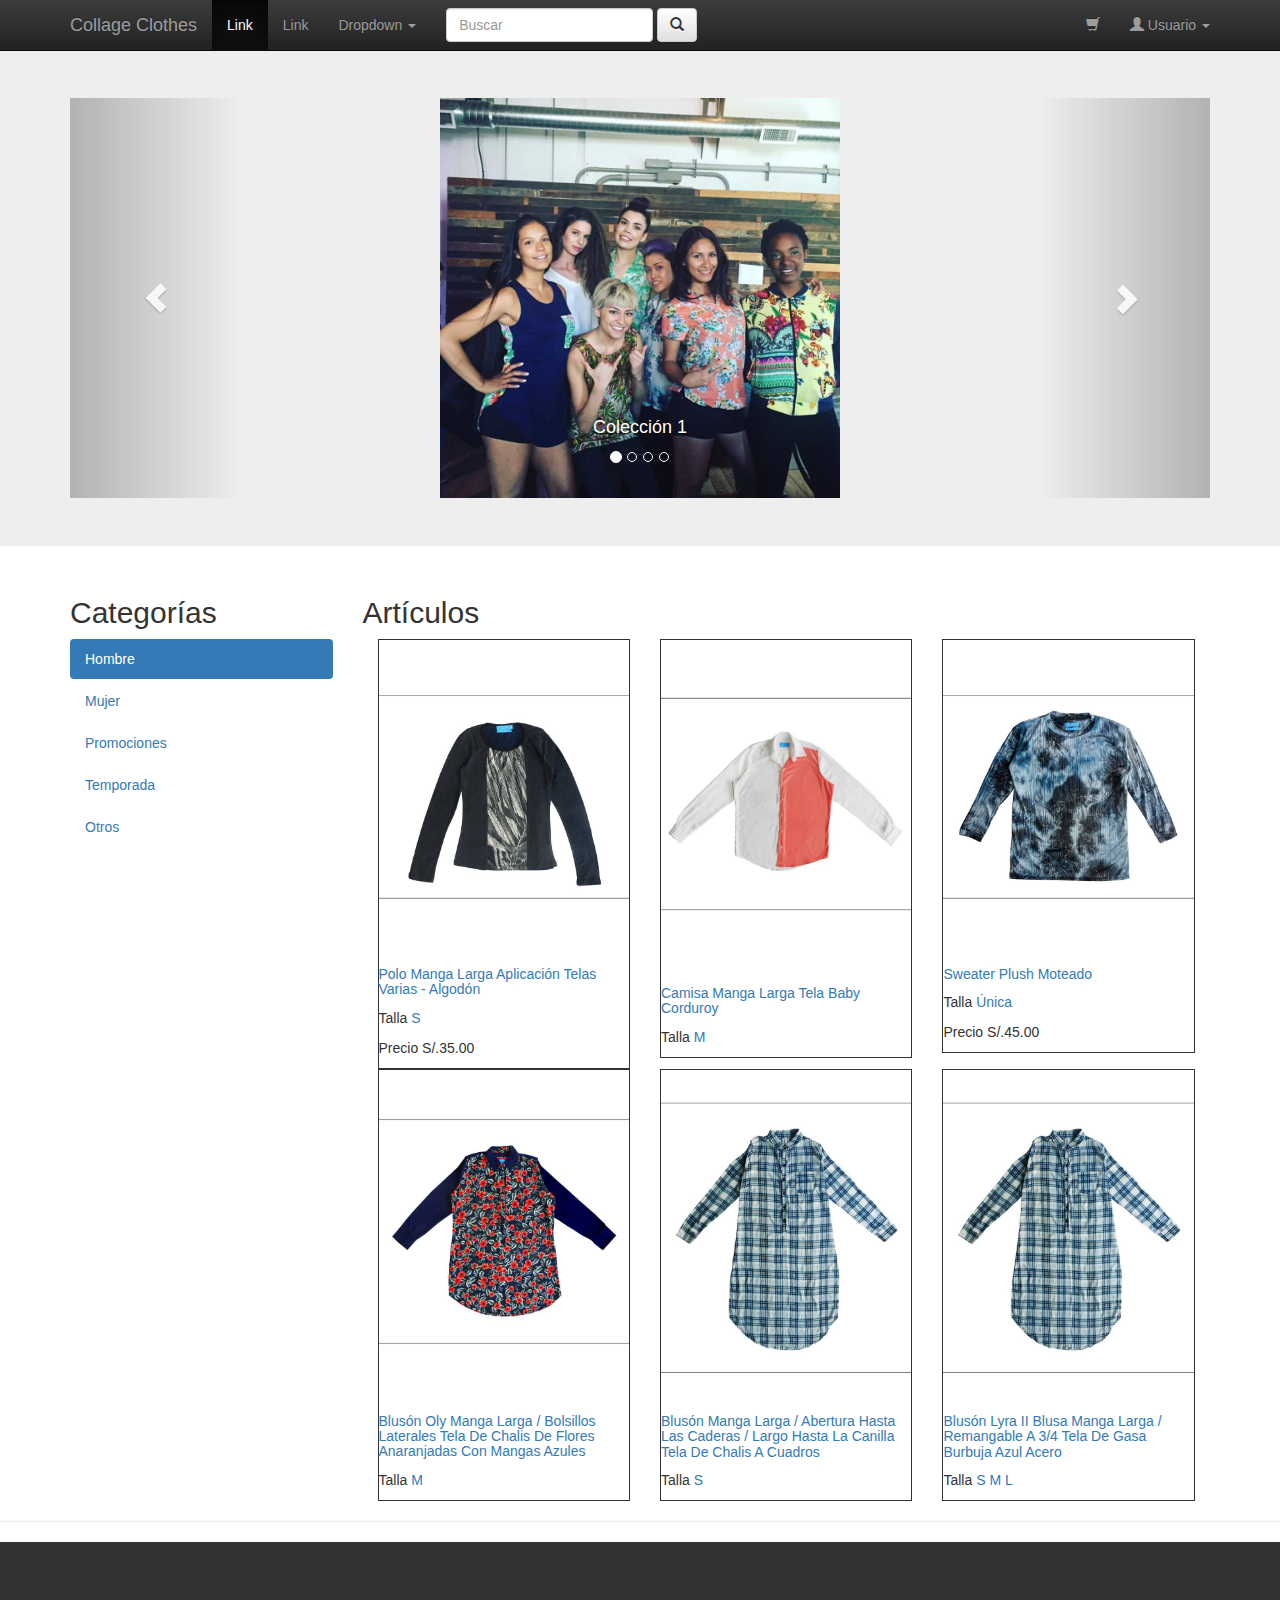
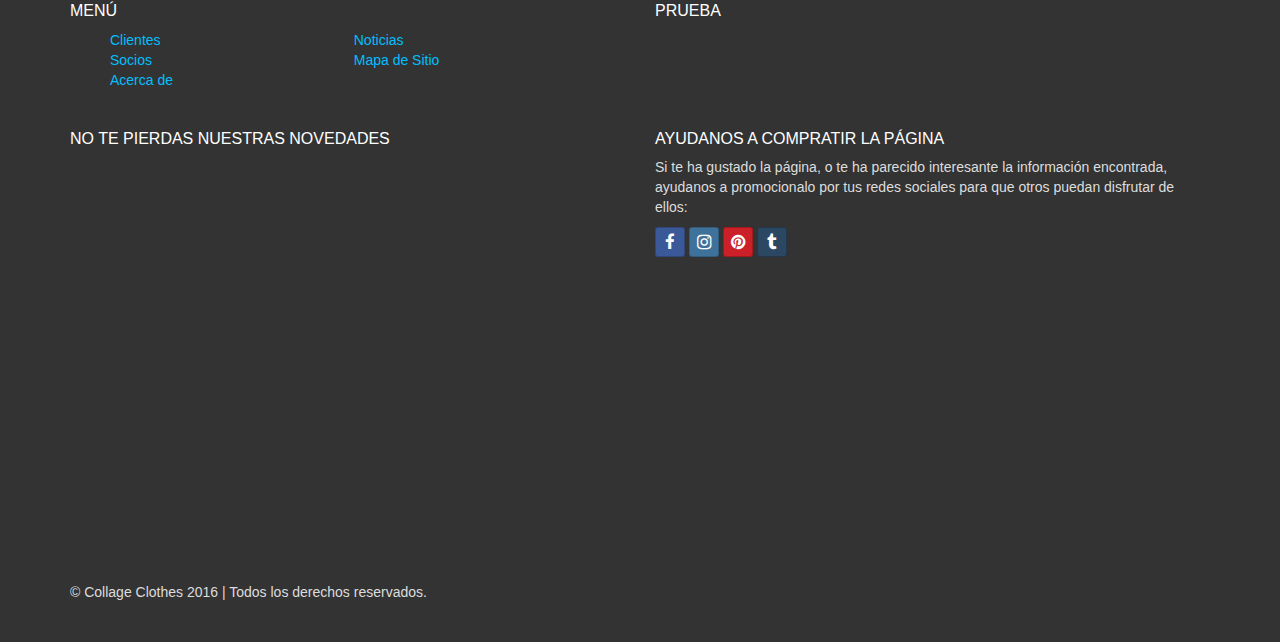
<file: index.html>
<!doctype html>
<!--[if lt IE 7]>      <html class="no-js lt-ie9 lt-ie8 lt-ie7" lang=""> <![endif]-->
<!--[if IE 7]>         <html class="no-js lt-ie9 lt-ie8" lang=""> <![endif]-->
<!--[if IE 8]>         <html class="no-js lt-ie9" lang=""> <![endif]-->
<!--[if gt IE 8]><!--> <html class="no-js" lang=""> <!--<![endif]-->
    <head>
        <meta charset="utf-8">
        <meta http-equiv="X-UA-Compatible" content="IE=edge,chrome=1">
        <title></title>
        <meta name="description" content="">
        <meta name="viewport" content="width=device-width, initial-scale=1">
        <link rel="apple-touch-icon" href="apple-touch-icon.png">

        <link rel="stylesheet" href="css/bootstrap.min.css">
        <link rel="stylesheet" href="css/bootstrap-theme.min.css">
        <link rel="stylesheet" href="css/bootstrap-social.css">
        <link rel="stylesheet" href="css/font-awesome.css">
        <link rel="stylesheet" href="css/main.css">

        <script src="js/vendor/modernizr-2.8.3-respond-1.4.2.min.js"></script>
    </head>
    <body>
        <!--[if lt IE 8]>
            <p class="browserupgrade">You are using an <strong>outdated</strong> browser. Please <a href="http://browsehappy.com/">upgrade your browser</a> to improve your experience.</p>
        <![endif]-->

    <section id="navbar">
      <nav class="navbar navbar-inverse navbar-fixed-top" role="navigation">
        <div class="container">
          <div class="navbar-header">
            <button type="button" class="navbar-toggle collapsed" data-toggle="collapse" data-target="#navbar" aria-expanded="false" aria-controls="navbar">
              <span class="sr-only">Toggle navigation</span>
              <span class="icon-bar"></span>
              <span class="icon-bar"></span>
              <span class="icon-bar"></span>
            </button>
            <a class="navbar-brand" href="#">Collage Clothes</a>
          </div>

          <!--/.navbar-collapse -->
          <!-- <div id="navbar" class="navbar-collapse collapse">
            <form class="navbar-form navbar-right" role="form">
              <div class="form-group">
                <input type="text" placeholder="Email" class="form-control">
              </div>
              <div class="form-group">
                <input type="password" placeholder="Password" class="form-control">
              </div>
              <button type="submit" class="btn btn-success">Sign in</button>
            </form>
          </div> -->

          <div class="collapse navbar-collapse" id="navbar">
            <ul class="nav navbar-nav">
              <li class="active"><a href="#">Link <span class="sr-only">(current)</span></a></li>
              <li><a href="#">Link</a></li>
              <li class="dropdown">
                <a href="#" class="dropdown-toggle" data-toggle="dropdown" role="button" aria-haspopup="true" aria-expanded="false">Dropdown <span class="caret"></span></a>
                <ul class="dropdown-menu">
                  <li><a href="#">Action</a></li>
                  <li><a href="#">Another action</a></li>
                  <li><a href="#">Something else here</a></li>
                  <li role="separator" class="divider"></li>
                  <li><a href="#">Separated link</a></li>
                  <li role="separator" class="divider"></li>
                  <li><a href="#">One more separated link</a></li>
                </ul>
              </li>
            </ul>

            <form class="navbar-form navbar-left" role="search">
              <div class="form-group">
                <input type="text" class="form-control" placeholder="Buscar">
              </div>
              <!-- <button type="submit" class="btn btn-default"><i class="glyphicon glyphicon-search""></i></button> -->
              <a href="Buscar/index.html" class="btn btn-default"><i class="glyphicon glyphicon-search" ></i></a>
            </form>
            <ul class="nav navbar-nav navbar-right">
              <li><a href="#"><i class="glyphicon glyphicon-shopping-cart"></i></a></li>
              <li class="dropdown">
                <a href="#" class="dropdown-toggle" data-toggle="dropdown" role="button" aria-haspopup="true" aria-expanded="false"><i class="glyphicon glyphicon-user"></i> Usuario <span class="caret"></span></a>
                <ul class="dropdown-menu">
                  <li><a href="#"><i class="glyphicon glyphicon-phone"></i> Perfil</a></li>
                  <li><a href="#"><i class="glyphicon glyphicon-gift"></i> Lista de Deseos</a></li>  
                  <li role="separator" class="divider"></li>
                  <li><a href="#"><i class="glyphicon glyphicon-minus-sign"></i> Salir</a></li>
                </ul>
              </li>
            </ul>
          </div>

        </div>
      </nav>  
    </section>

    <section id="carousel">
      <div class="jumbotron">
        <div class="container">
          <div id="carousel-collage" class="carousel slide" data-ride="carousel">
            <!-- Indicators -->
            <ol class="carousel-indicators">
              <li data-target="#carousel-collage" data-slide-to="0" class="active"></li>
              <li data-target="#carousel-collage" data-slide-to="1"></li>
              <li data-target="#carousel-collage" data-slide-to="2"></li>
              <li data-target="#carousel-collage" data-slide-to="3"></li>
            </ol>

            <!-- Wrapper for slides -->
            <div class="carousel-inner" role="listbox">
              <div class="item active">
                <div class="app-carousel-img">
                  <img src="img/img4.jpg" alt="Colección 1">
                </div>
                <div class="carousel-caption">
                  <h4>Colección 1</h4>
                </div>
              </div>
              <div class="item">
                <div class="app-carousel-img">
                  <img src="img/img2.jpg" alt="Colección 2">
                </div>
                <div class="carousel-caption">
                  <h4>Colección 2</h4>
                </div>
              </div>
              <div class="item">
                <div class="app-carousel-img">
                  <img src="img/img3.jpg" alt="Colección 3">
                </div>
                <div class="carousel-caption">
                  <h4>Colección 3</h4>
                </div>
              </div>
              <div class="item">
                <div class="app-carousel-img">
                  <img src="img/img5.jpg" alt="Colección 3">
                </div>
                <div class="carousel-caption">
                  <h4>Colección 4</h4>
                </div>
              </div>
            </div>

            <!-- Controls -->
            <a class="left carousel-control" href="#carousel-collage" role="button" data-slide="prev">
              <span class="glyphicon glyphicon-chevron-left" aria-hidden="true"></span>
              <span class="sr-only">Anterior</span>
            </a>
            <a class="right carousel-control" href="#carousel-collage" role="button" data-slide="next">
              <span class="glyphicon glyphicon-chevron-right" aria-hidden="true"></span>
              <span class="sr-only">Siguiente</span>
            </a>
          </div>
        </div>
      </div>
    </section>

    <!-- Main jumbotron for a primary marketing message or call to action -->
    <!-- <div class="jumbotron">
      <div class="container">
        <h1>Hello, world!</h1>
        <p>This is a template for a simple marketing or informational website. It includes a large callout called a jumbotron and three supporting pieces of content. Use it as a starting point to create something more unique.</p>
        <p><a class="btn btn-primary btn-lg" href="#" role="button">Learn more &raquo;</a></p>
      </div>
    </div> -->

    <section id="articulos">
      <div class="container">
        <!-- Example row of columns -->
        <div class="row">
          <div class="col-md-3">    
            <h2>Categorías</h2>
            <!-- <p>Donec id elit non mi porta.</p>
            <p><a class="btn btn-default" href="#" role="button">View details &raquo;</a></p> -->

            <ul class="nav nav-pills nav-stacked">
              <li role="presentation" class="active"><a href="#">Hombre</a></li>
              <li role="presentation"><a href="">Mujer</a></li>
              <li role="presentation"><a href="">Promociones</a></li>
              <li role="presentation"><a href="">Temporada</a></li>
              <li role="presentation"><a href="">Otros</a></li>
            </ul>
          </div>

          <div class="col-md-9">
            <h2>Artículos</h2>
            <div class="container-fluid">
              <div class="row">
                <div class="col-md-4">

                  <div class="i-item">
                    <div class="i-head">
                      <a href="Articulo/ver.html">
                        <img class="i-img" src="img/art1.jpg" alt="Artículo 1">   
                      </a>
                    </div>

                    <div class="i-body">
                      <h5 class="i-descripcion"><a href="">Polo Manga Larga Aplicación Telas Varias - Algodón</a></h5>
                      <p class="i-talla">Talla <a href="">S</a></p>
                      <p class="i-precio">Precio <span>S/.35.00</span></p>
                      <!-- <a class="btn btn-info app-ver" href="Articulo/Ver.html"><i class="glyphicon glyphicon-eye-open"></i> Ver</a>
                      <a class="btn btn-danger app-comprar" href="Usuario/Comprar.html"><i class="glyphicon glyphicon-shopping-cart"></i> Comprar</a> -->
                    </div>
                  </div>
                  
                </div>

                <div class="col-md-4">
                  <!-- <div>
                    <a href="">
                      <img class="app-art" src="img/art2.jpg" alt="Artículo 2">   
                      <h5>Camisa manga larga </h5>
                      <p>Tela baby corduroy & nanzú <br>Color blanco & melón</p>
                      <p>Talla <a href="">M</a></p>
                    </a>
                  </div> -->

                  <div class="i-item">
                    <div class="i-head">
                      <a href="Articulo/ver.html">
                        <img class="i-img" src="img/art2.jpg" alt="Artículo 2">   
                      </a>
                    </div>

                    <div class="i-body">
                      <h5 class="i-descripcion"><a href="">Camisa Manga Larga Tela Baby Corduroy</a></h5>
                      <p class="i-talla">Talla <a href="">M</a></p>
                      <!-- <p class="i-precio">Precio <span>S/.35.00</span></p> -->
                    </div>
                  </div>
                  
                </div>

                <div class="col-md-4">
                  <!-- <img class="app-art" src="img/art3.jpg" alt="Artículo 3">   
                  <h5>Sweater</h5>
                  <p>Plush moteado</p>
                  <p>Talla <a href="">única</a></p>
                  <p>Precio <span>S/.45.00</span></p>
                  <a href="Articulo/ver.html" class="btn btn-info"><i class="glyphicon glyphicon-eye-open"></i> Ver</a>
                  <a href="" class="btn btn-danger"><i class="glyphicon glyphicon-shopping-cart"></i> Comprar</a> -->

                  <div class="i-item">
                    <div class="i-head">
                      <a href="Articulo/ver.html">
                        <img class="i-img" src="img/art3.jpg" alt="Artículo 3">   
                      </a>
                    </div>

                    <div class="i-body">
                      <h5 class="i-descripcion"><a href="">Sweater Plush Moteado</a></h5>
                      <p class="i-talla">Talla <a href="">Única</a></p>
                      <p class="i-precio">Precio <span>S/.45.00</span></p>
                    </div>
                  </div>
                </div>
              </div>

              <div class="row">
                <div class="col-md-4">
                  <!-- <img class="app-art" src="img/art4.jpg" alt="Artículo 1">   
                  <h5>BLUSÓN OLY </h5>
                  <p>Blusón manga larga / bolsillos laterales <br> Tela: chalis de flores anaranjadas con mangas azules</p>
                  <p>Talla <a href="">M</a></p> -->
                  <!-- <p>Precio <span>S/.35.00</span></p> -->
                  <!-- <a href="Articulo/ver.html" class="btn btn-info"><i class="glyphicon glyphicon-eye-open"></i> Ver</a>
                  <a href="" class="btn btn-danger"><i class="glyphicon glyphicon-shopping-cart"></i> Comprar</a> -->

                  <div class="i-item">
                    <div class="i-head">
                      <a href="Articulo/ver.html">
                        <img class="i-img" src="img/art4.jpg" alt="Artículo 4">   
                      </a>
                    </div>

                    <div class="i-body">
                      <h5 class="i-descripcion"><a href="">Blusón Oly Manga Larga / Bolsillos Laterales Tela De Chalis De Flores Anaranjadas Con Mangas Azules</a></h5>
                      <p class="i-talla">Talla <a href="">M</a></p>
                      <!-- <p class="i-precio">Precio <span>S/.45.00</span></p> -->
                    </div>
                  </div>
                </div>

                <div class="col-md-4">
                  <!-- <img class="app-art" src="img/art5.jpg" alt="Artículo 2">   
                  <h5>BLUSÓN KALI</h5>
                  <p>Blusón manga larga / abertura hasta las caderas / largo hasta la canilla <br>Tela: chalis a cuadros</p>
                  <p>Talla <a href="">S</a> <a href="">M</a></p> -->
                  <!-- <p>Precio <span>S/.35.00</span></p> -->
                  <!-- <a href="Articulo/ver.html" class="btn btn-info"><i class="glyphicon glyphicon-eye-open"></i> Ver</a>
                  <a href="" class="btn btn-danger"><i class="glyphicon glyphicon-shopping-cart"></i> Comprar</a> -->

                  <div class="i-item">
                    <div class="i-head">
                      <a href="Articulo/ver.html">
                        <img class="i-img" src="img/art5.jpg" alt="Artículo 5">   
                      </a>
                    </div>

                    <div class="i-body">
                      <h5 class="i-descripcion"><a href="">Blusón Manga Larga / Abertura Hasta Las Caderas / Largo Hasta La Canilla Tela De Chalis A Cuadros</a></h5>
                      <p class="i-talla">Talla <a href="">S</a></p>
                      <!-- <p class="i-precio">Precio <span>S/.45.00</span></p> -->
                    </div>
                  </div>
                </div>

                <div class="col-md-4">
                  <!-- <img class="app-art" src="img/art6.jpg" alt="Artículo 3">   
                  <h5>BLUSÓN LYRA II</h5>
                  <p>Blusa manga larga / remangable a 3/4 <br>Tela: gasa burbuja azul acero</p>
                  <p>Talla <a href="">S</a> <a href="">M</a> <a href="">L</a></p> -->
                  <!-- <p>Precio <span>S/.45.00</span></p> -->
                  <!-- <a href="Articulo/ver.html" class="btn btn-info"><i class="glyphicon glyphicon-eye-open"></i> Ver</a>
                  <a href="" class="btn btn-danger"><i class="glyphicon glyphicon-shopping-cart"></i> Comprar</a> -->

                  <div class="i-item">
                    <div class="i-head">
                      <a href="Articulo/ver.html">
                        <img class="i-img" src="img/art5.jpg" alt="Artículo 5">   
                      </a>
                    </div>

                    <div class="i-body">
                      <h5 class="i-descripcion"><a href="">Blusón Lyra II Blusa Manga Larga / Remangable A 3/4 Tela De Gasa Burbuja Azul Acero</a></h5>
                      <p class="i-talla">Talla <a href="">S</a> <a href="">M</a> <a href="">L</a></p>
                      <!-- <p class="i-precio">Precio <span>S/.45.00</span></p> -->
                    </div>
                  </div>
                </div>


              </div>
            </div>

          </div>
        </div>


        <!-- <footer>
          <p>&copy; Collage Clothes 2016 | Todos los derechos reservados.</p>
        </footer> -->
      </div>
    </section>

    <hr>
    <footer>        
        <div class="container">            
            <div class="row">
                <div class="col-sm-5">
                    <h3>MENÚ</h3>
                    <div class="row">
                        <div class="col-sm-6">
                            <ul class="link-footer">
                                <li><a href="#">Clientes</a></li>
                                <li><a href="#">Socios</a></li>
                                <li><a href="#">Acerca de</a></li>
                            </ul>
                        </div>
                        <div class="col-sm-6">
                            <ul class="link-footer">
                                <li><a href="#">Noticias</a></li>
                                <li><a href="#">Mapa de Sitio</a></li>
                            </ul>
                        </div>
                    </div>
                </div>               

                <div id="mc_embed_signup" class="col-sm-6 col-sm-offset-1">
                    <h3>Prueba</h3>
                    <!-- <form action="//dcp.us12.list-manage.com/subscribe/post?u=87fe84c0012f6e45d1d26eba8&amp;id=977d5a593d" method="post" id="mc-embedded-subscribe-form" name="mc-embedded-subscribe-form" class="validate" target="_blank" novalidate="novalidate">
                        <div id="mc_embed_signup_scroll">
                            <div class="row">
                                <div class="col-sm-8">
                                    <div class="mc-field-group">
                                        
                                        <input type="email" value="" name="EMAIL" class="required email form-control input-lg subscribe-form-input" id="mce-EMAIL" placeholder="tu correo electrónico" aria-required="true">
                                    </div>
                                    <div id="mce-responses" class="clear">
                                        <div class="response app-texto-respuesta" id="mce-error-response" style="display:none"></div>
                                        <div class="response app-texto-respuesta" id="mce-success-response" style="display:none"></div>
                                    </div>
                                    real people should not fill this in and expect good things - do not remove this or risk form bot signups
                                    <div style="position: absolute; left: -5000px;" aria-hidden="true"><input type="text" name="b_87fe84c0012f6e45d1d26eba8_c2ed50258b" tabindex="-1" value=""></div>
                                </div>
                                <div class="col-sm-4">
                                    <div class="clear">
                                        <input type="submit" value="SUBSCRIBIRME" name="subscribe" id="mc-embedded-subscribe" class="button btn-custom btn-lg subscribe-form-button">
                                    </div>
                                </div>
                            </div>
                        </div>
                    </form> -->

                </div>

                <div class="clearfix"></div>
                <div class="col-sm-5">
                    <h3>NO TE PIERDAS NUESTRAS NOVEDADES</h3>
                    <!-- <span id="siteseal">
                        <script type="text/javascript" src="https://seal.godaddy.com/getSeal?sealID=MrfjSS6FjCuGiFHwyvngYYD0TL9GZhLu87NyQa5JhDXCjGKb9PVJ1vX7fwq1"></script><img style="cursor:pointer;cursor:hand" src="https://seal.godaddy.com/images/3/es/siteseal_gd_3_h_l_m.gif" onclick="verifySeal();" alt="SSL site seal - click to verify">
                    </span> -->
                    <!-- <div style="text-align:center"> -->
                    <div>
                      <iframe src="https://www.facebook.com/plugins/page.php?href=https%3A%2F%2Fwww.facebook.com%2Fcollagecloth%2F&tabs=timeline&width=340&height=400&small_header=false&adapt_container_width=true&hide_cover=false&show_facepile=false&appId" width="340" height="400" style="border:none;overflow:hidden" scrolling="no" frameborder="0" allowTransparency="true"></iframe>
                    </div>
                </div>
                <div class="col-sm-6 col-sm-offset-1">
                    <h3>AYUDANOS A COMPRATIR LA PÁGINA</h3>
                    <p>
                        Si te ha gustado la página, o te ha parecido interesante la información encontrada, ayudanos a promocionalo por tus redes sociales para que otros puedan disfrutar de ellos:
                    </p>                   
                    
                    <!--redes sociales -->
                    <div>
                        <a href="http://facebook.com/collagecloth" class="btn btn-sm btn-social-icon btn-facebook" data-toggle="tooltip" data-placement="bottom" title="" target="_blank" data-original-title="Facebook">
                            <i class="fa fa-facebook"></i>
                        </a>
                        <!-- <a href="https://twitter.com/ConsultingData" class="btn btn-sm btn-social-icon btn-twitter" data-toggle="tooltip" data-placement="bottom" title="" target="_blank" data-original-title="Twitter">
                            <i class="fa fa-twitter"></i>
                        </a> -->
                        <!-- <a href="https://plus.google.com/u/0/105528547989455444325/about/p/pub" class="btn btn-sm btn-social-icon btn-google" data-toggle="tooltip" data-placement="bottom" title="" target="_blank" data-original-title="Google +">
                            <i class="fa fa-google-plus"></i>
                        </a> -->
                        <!-- <a href="https://pe.linkedin.com/pub/data-consulting/a1/771/843" class="btn btn-sm btn-social-icon btn-linkedin" data-toggle="tooltip" data-placement="bottom" title="" target="_blank" data-original-title="LinkedIn">
                            <i class="fa fa-linkedin"></i>
                        </a> -->
                        <!-- <a href="https://www.youtube.com/channel/UCp6mnK6I_PZjTCRe-CvDzYw/feed" class="btn btn-sm btn-social-icon btn-pinterest" data-toggle="tooltip" data-placement="bottom" title="" target="_blank" data-original-title="Youtube">
                            <i class="fa fa-youtube-play"></i>
                        </a> -->
                        <a href="https://www.instagram.com/collageclothingbrand/" class="btn btn-sm btn-social-icon btn-instagram" data-toggle="tooltip" data-placement="bottom" title="" target="_blank" data-original-title="Instagram">
                            <i class="fa fa-instagram"></i>
                        </a>
                        <a href="https://es.pinterest.com/ancassicrdenas/" class="btn btn-sm btn-social-icon btn-pinterest" data-toggle="tooltip" data-placement="bottom" title="" target="_blank" data-original-title="Pinterest">
                            <i class="fa fa-pinterest"></i>
                        </a>
                        <a href="http://closetcollage.tumblr.com/" class="btn btn-sm btn-social-icon btn-tumblr" data-toggle="tooltip" data-placement="bottom" title="" target="_blank" data-original-title="Tumblr">
                            <i class="fa fa-tumblr"></i>
                        </a>
                    </div>
                </div>

                <div class="col-sm-12">
                  <br>
                  <div>
                    <p>&copy; Collage Clothes 2016 | Todos los derechos reservados.</p>
                  </div>
                </div>                 
            </div>
        </div>

    </footer>


    <script src="//ajax.googleapis.com/ajax/libs/jquery/1.11.2/jquery.min.js"></script>
    <script>window.jQuery || document.write('<script src="js/vendor/jquery-1.11.2.min.js"><\/script>')</script>

    <script src="js/vendor/bootstrap.min.js"></script>
    <script src="js/main.js"></script>

    </body>
</html>
</file>
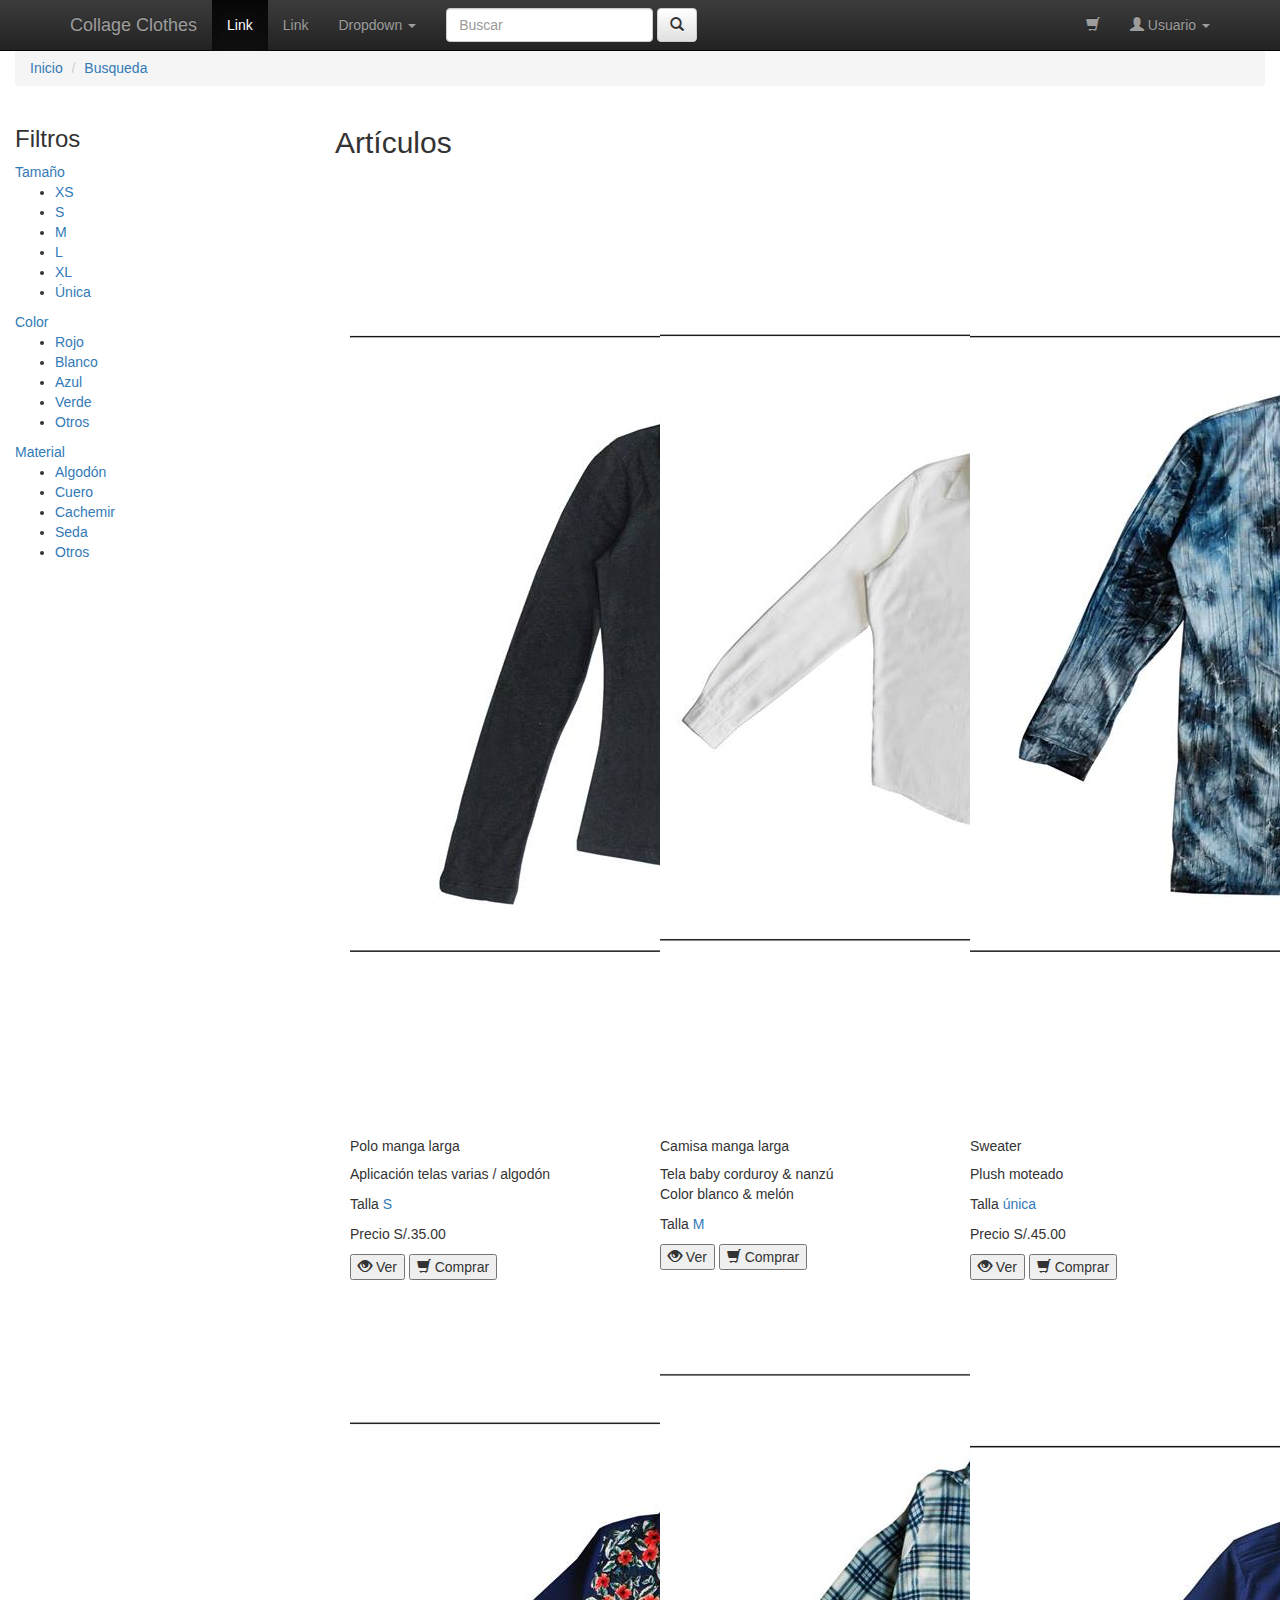
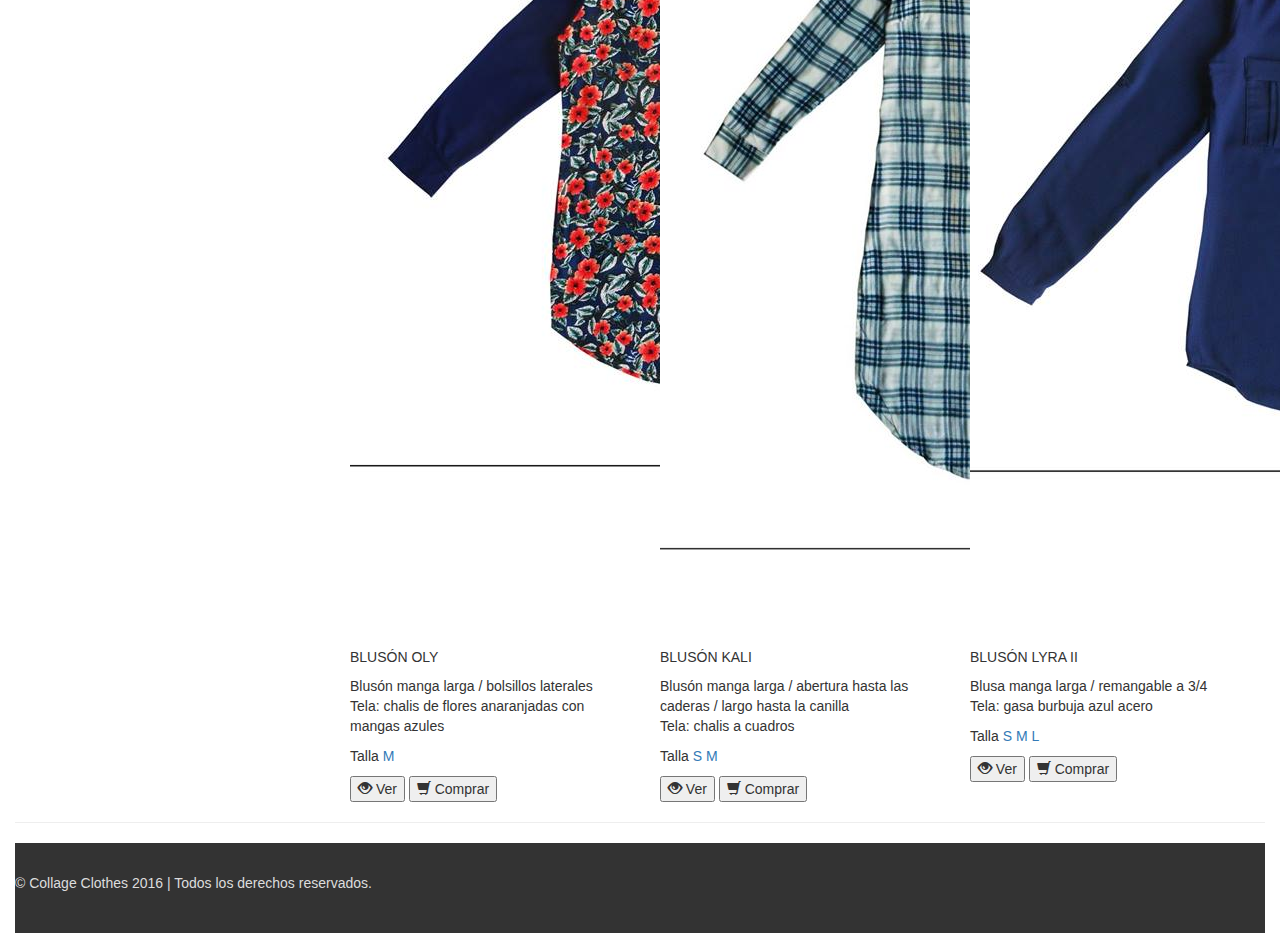
<file: app/Buscar/index.html>
<!doctype html>
<!--[if lt IE 7]>      <html class="no-js lt-ie9 lt-ie8 lt-ie7" lang=""> <![endif]-->
<!--[if IE 7]>         <html class="no-js lt-ie9 lt-ie8" lang=""> <![endif]-->
<!--[if IE 8]>         <html class="no-js lt-ie9" lang=""> <![endif]-->
<!--[if gt IE 8]><!--> <html class="no-js" lang=""> <!--<![endif]-->
    <head>
        <meta charset="utf-8">
        <meta http-equiv="X-UA-Compatible" content="IE=edge,chrome=1">
        <title></title>
        <meta name="description" content="">
        <meta name="viewport" content="width=device-width, initial-scale=1">
        <link rel="apple-touch-icon" href="apple-touch-icon.png">

        <link rel="stylesheet" href="../css/bootstrap.min.css">
        <link rel="stylesheet" href="../css/bootstrap-theme.min.css">
        <link rel="stylesheet" href="../css/main.css">

        <script src="../js/vendor/modernizr-2.8.3-respond-1.4.2.min.js"></script>
    </head>
    <body>
        <!--[if lt IE 8]>
            <p class="browserupgrade">You are using an <strong>outdated</strong> browser. Please <a href="http://browsehappy.com/">upgrade your browser</a> to improve your experience.</p>
        <![endif]-->

    <section id="navbar">
      <nav class="navbar navbar-inverse navbar-fixed-top" role="navigation">
        <div class="container">
          <div class="navbar-header">
            <button type="button" class="navbar-toggle collapsed" data-toggle="collapse" data-target="#navbar" aria-expanded="false" aria-controls="navbar">
              <span class="sr-only">Toggle navigation</span>
              <span class="icon-bar"></span>
              <span class="icon-bar"></span>
              <span class="icon-bar"></span>
            </button>
            <a class="navbar-brand" href="../index.html">Collage Clothes</a>
          </div>

          <!--/.navbar-collapse -->
          <!-- <div id="navbar" class="navbar-collapse collapse">
            <form class="navbar-form navbar-right" role="form">
              <div class="form-group">
                <input type="text" placeholder="Email" class="form-control">
              </div>
              <div class="form-group">
                <input type="password" placeholder="Password" class="form-control">
              </div>
              <button type="submit" class="btn btn-success">Sign in</button>
            </form>
          </div> -->

          <div class="collapse navbar-collapse" id="navbar">
            <ul class="nav navbar-nav">
              <li class="active"><a href="#">Link <span class="sr-only">(current)</span></a></li>
              <li><a href="#">Link</a></li>
              <li class="dropdown">
                <a href="#" class="dropdown-toggle" data-toggle="dropdown" role="button" aria-haspopup="true" aria-expanded="false">Dropdown <span class="caret"></span></a>
                <ul class="dropdown-menu">
                  <li><a href="#">Action</a></li>
                  <li><a href="#">Another action</a></li>
                  <li><a href="#">Something else here</a></li>
                  <li role="separator" class="divider"></li>
                  <li><a href="#">Separated link</a></li>
                  <li role="separator" class="divider"></li>
                  <li><a href="#">One more separated link</a></li>
                </ul>
              </li>
            </ul>

            <form class="navbar-form navbar-left" role="search">
              <div class="form-group">
                <input type="text" class="form-control" placeholder="Buscar">
              </div>
              <button type="submit" class="btn btn-default"><i class="glyphicon glyphicon-search"></i></button>
            </form>
            <ul class="nav navbar-nav navbar-right">
              <li><a href="#"><i class="glyphicon glyphicon-shopping-cart"></i></a></li>
              <li class="dropdown">
                <a href="#" class="dropdown-toggle" data-toggle="dropdown" role="button" aria-haspopup="true" aria-expanded="false"><i class="glyphicon glyphicon-user"></i> Usuario <span class="caret"></span></a>
                <ul class="dropdown-menu">
                  <li><a href="#"><i class="glyphicon glyphicon-phone"></i> Perfil</a></li>
                  <li><a href="#"><i class="glyphicon glyphicon-gift"></i> Lista de Deseos</a></li>  
                  <li role="separator" class="divider"></li>
                  <li><a href="#"><i class="glyphicon glyphicon-minus-sign"></i> Salir</a></li>
                </ul>
              </li>
            </ul>
          </div>

        </div>
      </nav>  
    </section>

    <section id="articulos">
      <div class="container-fluid">
        <!-- Example row of columns -->
        <div class="row">
          <div class="col-md-12">
            <ol class="breadcrumb">
              <li><a href="#">Inicio</a></li>
              <li class="active"><a href="#">Busqueda</a></li>
            </ol>
          </div>
          <div class="col-md-3">
            <h3>Filtros</h3>
            <div>              
              <a class="" role="button" data-toggle="collapse" href="#collapseExample1" aria-expanded="true" aria-controls="collapseExample1">
                Tamaño
              </a>

              <div class="collapse in" id="collapseExample1">
                <ul class="">
                  <li role="" class="active"><a href="#">XS</a></li>
                  <li role="presentation"><a href="#">S</a></li>
                  <li role="presentation"><a href="#">M</a></li>
                  <li role="presentation"><a href="#">L</a></li>
                  <li role="presentation"><a href="#">XL</a></li>
                  <li role="presentation"><a href="#">Única</a></li>
                </ul>
              </div>
            </div>

            <div>
              <a class="" role="button" data-toggle="collapse" href="#collapseExample2" aria-expanded="true" aria-controls="collapseExample2">
                Color
              </a>

              <div class="collapse in" id="collapseExample2">
                <ul class="">
                  <li role="" class="active"><a href="#">Rojo</a></li>
                  <li role="presentation"><a href="#">Blanco</a></li>
                  <li role="presentation"><a href="#">Azul</a></li>
                  <li role="presentation"><a href="#">Verde</a></li>
                  <li role="presentation"><a href="#">Otros</a></li>
                </ul>
              </div>
            </div>

            <div>
              <a class="" role="button" data-toggle="collapse" href="#collapseExample3" aria-expanded="true" aria-controls="collapseExample3">
                Material
              </a>

              <div class="collapse in" id="collapseExample3">
                <ul class="">
                  <li role="" class="active"><a href="#">Algodón</a></li>
                  <li role="presentation"><a href="#">Cuero</a></li>
                  <li role="presentation"><a href="#">Cachemir</a></li>
                  <li role="presentation"><a href="#">Seda</a></li>
                  <li role="presentation"><a href="#">Otros</a></li>
                </ul>
              </div>
            </div>

          </div>

          <div class="col-md-9">
            <h2>Artículos</h2>
            <div class="container-fluid">
              <div class="row">
                <div class="col-md-4">
                  <img class="app-art" src="../img/art1.jpg" alt="Artículo 1">   
                  <h5>Polo manga larga</h5>
                  <p>Aplicación telas varias / algodón</p>
                  <p>Talla <a href="">S</a></p>
                  <p>Precio <span>S/.35.00</span></p>
                  <button><i class="glyphicon glyphicon-eye-open"></i> Ver</button>
                  <button><i class="glyphicon glyphicon-shopping-cart"></i> Comprar</button>
                </div>

                <div class="col-md-4">
                  <img class="app-art" src="../img/art2.jpg" alt="Artículo 2">   
                  <h5>Camisa manga larga </h5>
                  <p>Tela baby corduroy & nanzú <br>Color blanco & melón</p>
                  <p>Talla <a href="">M</a></p>
                  <!-- <p>Precio <span>S/.35.00</span></p> -->
                  <button><i class="glyphicon glyphicon-eye-open"></i> Ver</button>
                  <button><i class="glyphicon glyphicon-shopping-cart"></i> Comprar</button>
                </div>

                <div class="col-md-4">
                  <img class="app-art" src="../img/art3.jpg" alt="Artículo 3">   
                  <h5>Sweater</h5>
                  <p>Plush moteado</p>
                  <p>Talla <a href="">única</a></p>
                  <p>Precio <span>S/.45.00</span></p>
                  <button><i class="glyphicon glyphicon-eye-open"></i> Ver</button>
                  <button><i class="glyphicon glyphicon-shopping-cart"></i> Comprar</button>
                </div>
              </div>

              <div class="row">
                <div class="col-md-4">
                  <img class="app-art" src="../img/art4.jpg" alt="Artículo 1">   
                  <h5>BLUSÓN OLY </h5>
                  <p>Blusón manga larga / bolsillos laterales <br> Tela: chalis de flores anaranjadas con mangas azules</p>
                  <p>Talla <a href="">M</a></p>
                  <!-- <p>Precio <span>S/.35.00</span></p> -->
                  <button><i class="glyphicon glyphicon-eye-open"></i> Ver</button>
                  <button><i class="glyphicon glyphicon-shopping-cart"></i> Comprar</button>
                </div>

                <div class="col-md-4">
                  <img class="app-art" src="../img/art5.jpg" alt="Artículo 2">   
                  <h5>BLUSÓN KALI</h5>
                  <p>Blusón manga larga / abertura hasta las caderas / largo hasta la canilla <br>Tela: chalis a cuadros</p>
                  <p>Talla <a href="">S</a> <a href="">M</a></p>
                  <!-- <p>Precio <span>S/.35.00</span></p> -->
                  <button><i class="glyphicon glyphicon-eye-open"></i> Ver</button>
                  <button><i class="glyphicon glyphicon-shopping-cart"></i> Comprar</button>
                </div>

                <div class="col-md-4">
                  <img class="app-art" src="../img/art6.jpg" alt="Artículo 3">   
                  <h5>BLUSÓN LYRA II</h5>
                  <p>Blusa manga larga / remangable a 3/4 <br>Tela: gasa burbuja azul acero</p>
                  <p>Talla <a href="">S</a> <a href="">M</a> <a href="">L</a></p>
                  <!-- <p>Precio <span>S/.45.00</span></p> -->
                  <button><i class="glyphicon glyphicon-eye-open"></i> Ver</button>
                  <button><i class="glyphicon glyphicon-shopping-cart"></i> Comprar</button>
                </div>


              </div>
            </div>

          </div>
        </div>

        <hr>

        <footer>
          <p>&copy; Collage Clothes 2016 | Todos los derechos reservados.</p>
        </footer>
      </div>
    </section>

    <script src="//ajax.googleapis.com/ajax/libs/jquery/1.11.2/jquery.min.js"></script>
    <script>window.jQuery || document.write('<script src="../js/vendor/jquery-1.11.2.min.js"><\/script>')</script>

    <script src="../js/vendor/bootstrap.min.js"></script>
    <script src="../js/main.js"></script>

    </body>
</html>
</file>
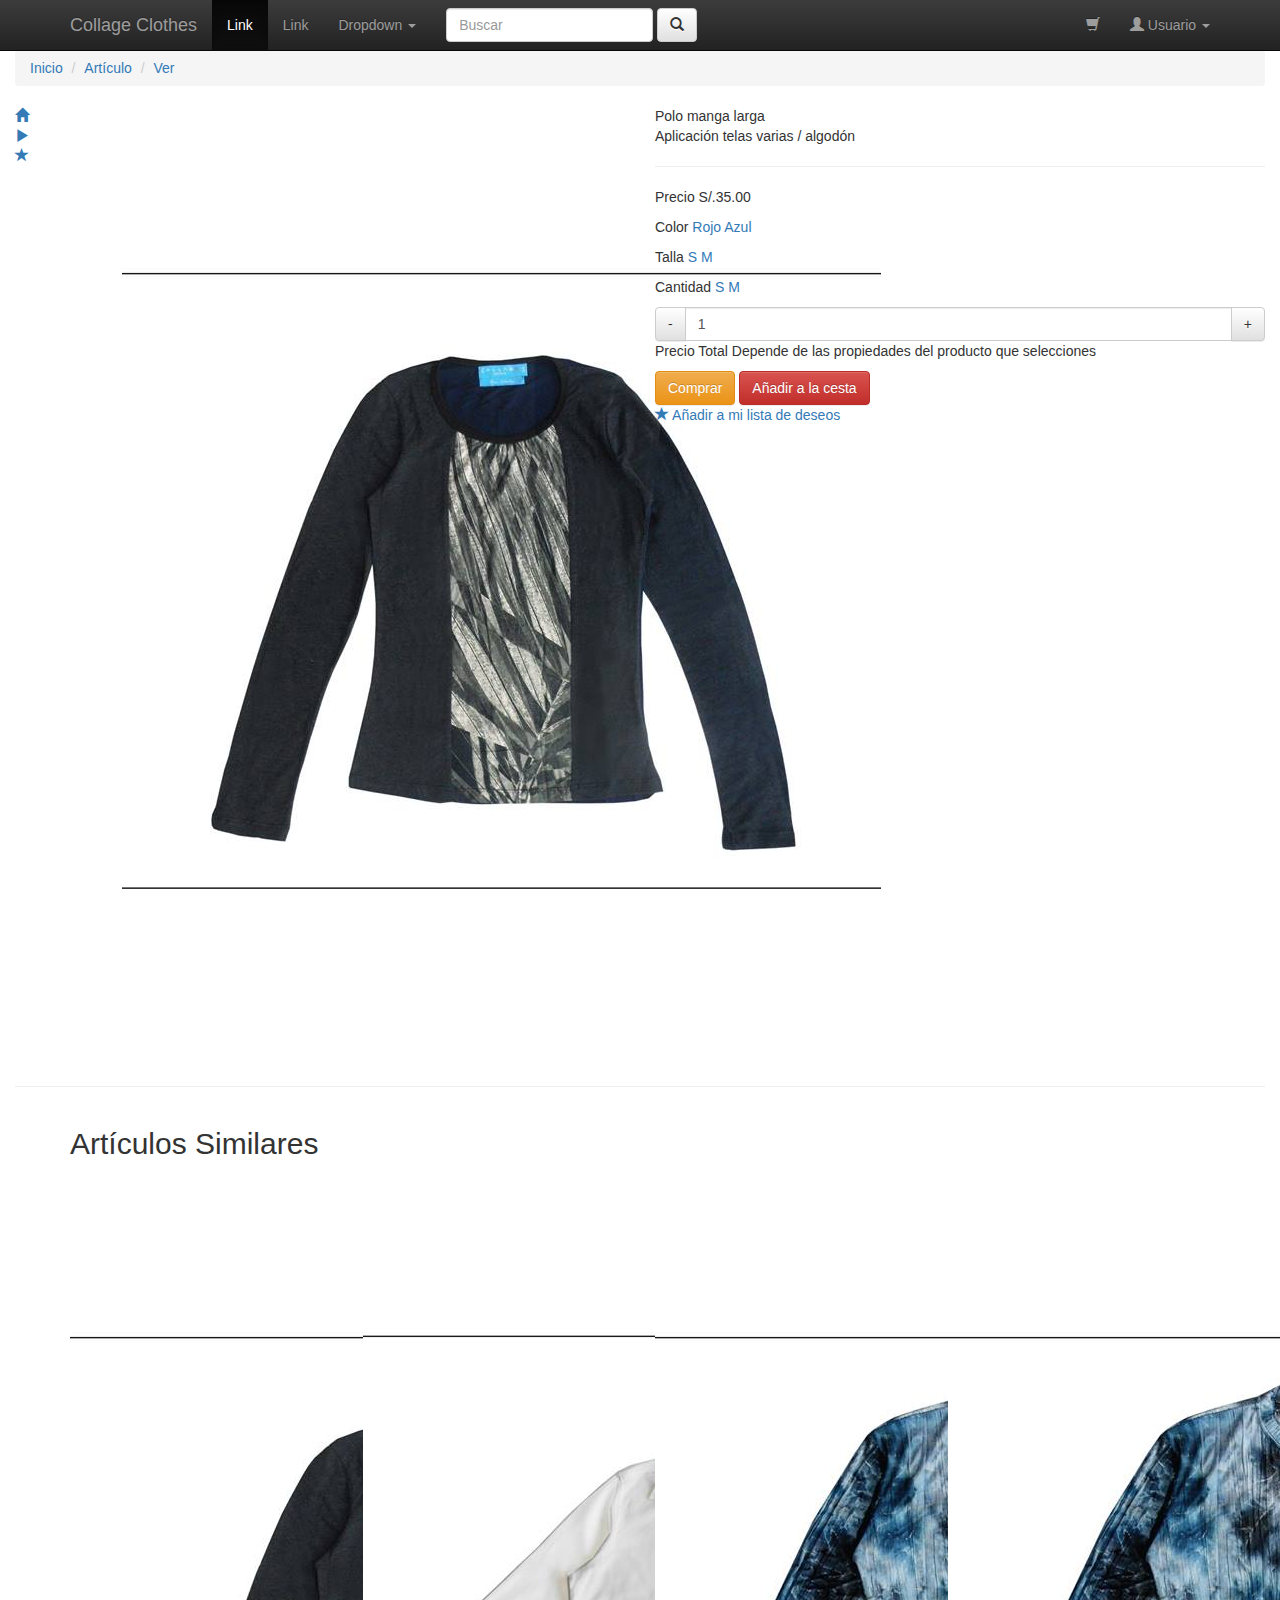
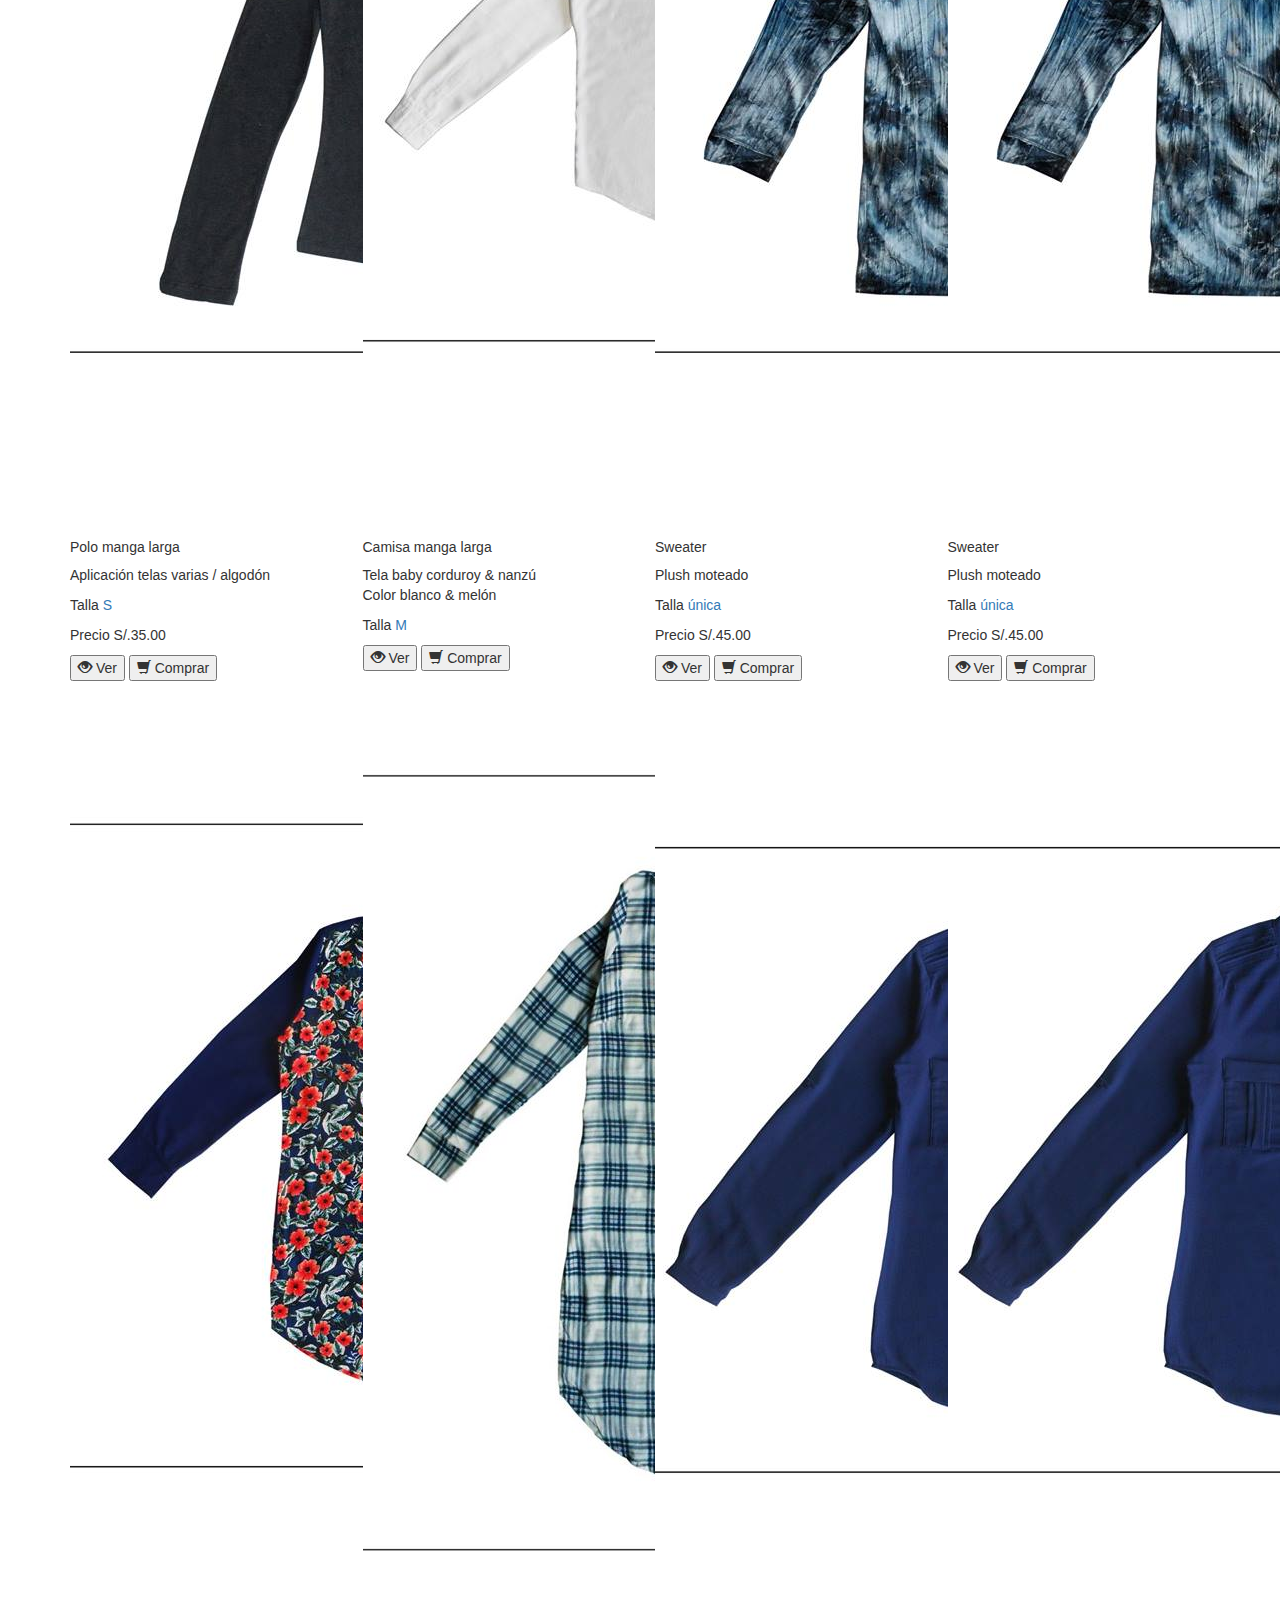
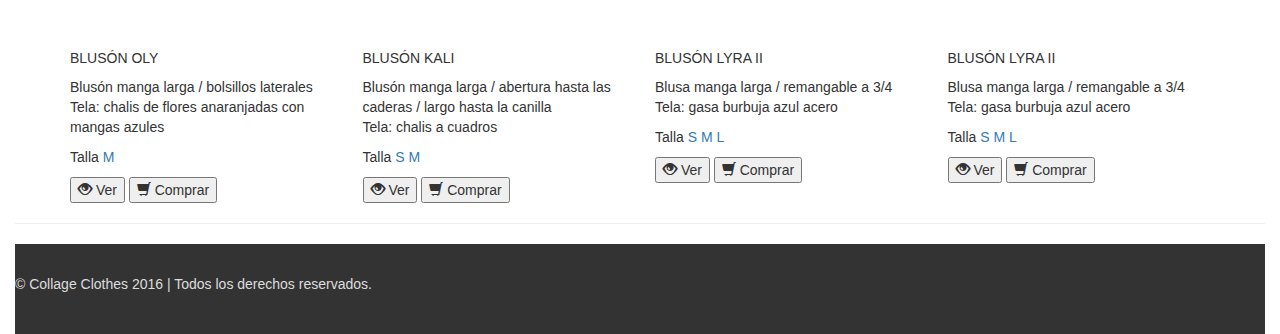
<file: app/Articulo/ver.html>
<!doctype html>
<!--[if lt IE 7]>      <html class="no-js lt-ie9 lt-ie8 lt-ie7" lang=""> <![endif]-->
<!--[if IE 7]>         <html class="no-js lt-ie9 lt-ie8" lang=""> <![endif]-->
<!--[if IE 8]>         <html class="no-js lt-ie9" lang=""> <![endif]-->
<!--[if gt IE 8]><!--> <html class="no-js" lang=""> <!--<![endif]-->
    <head>
        <meta charset="utf-8">
        <meta http-equiv="X-UA-Compatible" content="IE=edge,chrome=1">
        <title></title>
        <meta name="description" content="">
        <meta name="viewport" content="width=device-width, initial-scale=1">
        <link rel="apple-touch-icon" href="apple-touch-icon.png">

        <link rel="stylesheet" href="../css/bootstrap.min.css">
        <link rel="stylesheet" href="../css/bootstrap-theme.min.css">
        <link rel="stylesheet" href="../css/main.css">

        <script src="../js/vendor/modernizr-2.8.3-respond-1.4.2.min.js"></script>
    </head>
    <body>
        <!--[if lt IE 8]>
            <p class="browserupgrade">You are using an <strong>outdated</strong> browser. Please <a href="http://browsehappy.com/">upgrade your browser</a> to improve your experience.</p>
        <![endif]-->

    <section id="navbar">
      <nav class="navbar navbar-inverse navbar-fixed-top" role="navigation">
        <div class="container">
          <div class="navbar-header">
            <button type="button" class="navbar-toggle collapsed" data-toggle="collapse" data-target="#navbar" aria-expanded="false" aria-controls="navbar">
              <span class="sr-only">Toggle navigation</span>
              <span class="icon-bar"></span>
              <span class="icon-bar"></span>
              <span class="icon-bar"></span>
            </button>
            <a class="navbar-brand" href="../index.html">Collage Clothes</a>
          </div>

          <!--/.navbar-collapse -->
          <!-- <div id="navbar" class="navbar-collapse collapse">
            <form class="navbar-form navbar-right" role="form">
              <div class="form-group">
                <input type="text" placeholder="Email" class="form-control">
              </div>
              <div class="form-group">
                <input type="password" placeholder="Password" class="form-control">
              </div>
              <button type="submit" class="btn btn-success">Sign in</button>
            </form>
          </div> -->

          <div class="collapse navbar-collapse" id="navbar">
            <ul class="nav navbar-nav">
              <li class="active"><a href="#">Link <span class="sr-only">(current)</span></a></li>
              <li><a href="#">Link</a></li>
              <li class="dropdown">
                <a href="#" class="dropdown-toggle" data-toggle="dropdown" role="button" aria-haspopup="true" aria-expanded="false">Dropdown <span class="caret"></span></a>
                <ul class="dropdown-menu">
                  <li><a href="#">Action</a></li>
                  <li><a href="#">Another action</a></li>
                  <li><a href="#">Something else here</a></li>
                  <li role="separator" class="divider"></li>
                  <li><a href="#">Separated link</a></li>
                  <li role="separator" class="divider"></li>
                  <li><a href="#">One more separated link</a></li>
                </ul>
              </li>
            </ul>

            <form class="navbar-form navbar-left" role="search">
              <div class="form-group">
                <input type="text" class="form-control" placeholder="Buscar">
              </div>
              <button type="submit" class="btn btn-default"><i class="glyphicon glyphicon-search"></i></button>
            </form>
            <ul class="nav navbar-nav navbar-right">
              <li><a href="#"><i class="glyphicon glyphicon-shopping-cart"></i></a></li>
              <li class="dropdown">
                <a href="#" class="dropdown-toggle" data-toggle="dropdown" role="button" aria-haspopup="true" aria-expanded="false"><i class="glyphicon glyphicon-user"></i> Usuario <span class="caret"></span></a>
                <ul class="dropdown-menu">
                  <li><a href="#"><i class="glyphicon glyphicon-phone"></i> Perfil</a></li>
                  <li><a href="#"><i class="glyphicon glyphicon-gift"></i> Lista de Deseos</a></li>  
                  <li role="separator" class="divider"></li>
                  <li><a href="#"><i class="glyphicon glyphicon-minus-sign"></i> Salir</a></li>
                </ul>
              </li>
            </ul>
          </div>

        </div>
      </nav>  
    </section>

    <section id="articulos">
      <div class="container-fluid">
        <!-- Example row of columns -->
        <div class="row">
          <div class="col-md-12">
            <ol class="breadcrumb">
              <li><a href="#">Inicio</a></li>
              <li><a href="#">Artículo</a></li>
              <li class="active"><a href="#">Ver</a></li>
            </ol>
          </div>
          <div class="col-md-1">
            <div><a href=""><span class="glyphicon glyphicon-home"></span></a></div>
            <div><a href=""><span class="glyphicon glyphicon-play"></span></a></div>
            <div><a href=""><span class="glyphicon glyphicon-star"></span></a></div>
          </div>
          <div class="col-md-5">
              <img class="app-art" src="../img/art1.jpg" alt="Artículo 3">
          </div>

          <div class="col-md-6">
            <p>Polo manga larga <br>Aplicación telas varias / algodón</p>
            <hr>
            <p>Precio <span>S/.35.00</span></p>
            <p>Color <a href="">Rojo</a> <a href="">Azul</a></p>
            <p>Talla <a href="">S</a> <a href="">M</a></p>
            <p>Cantidad <a href="">S</a> <a href="">M</a></p>
            <div class="input-group">
              <span class="input-group-btn">
                <button class="btn btn-default" type="button">-</button>
              </span>
              <input type="text" class="form-control" maxlength="5" value="1">
              <span class="input-group-btn">
                <button class="btn btn-default" type="button">+</button>
              </span>
              <!-- <button class="input-group-addon" id="basic-addon1">-</button>
              <input type="text" class="form-control" value="1">
              <a class="btn input-group-addon" id="basic-addon2">+</a> -->
            </div>
            <p>Precio Total <span>Depende de las propiedades del producto que selecciones</span></p>
            <a href="" class="btn btn-warning">Comprar</a>
            <a href="" class="btn btn-danger">Añadir a la cesta</a>
            <br>
            <a href=""><i class="glyphicon glyphicon-star"></i> Añadir a mi lista de deseos</a>

          </div>
        </div>
        <hr>
        <div class="row">
        <div class="container">
          <div class="row">          
            <div class="col-md-12">
              <h2>Artículos Similares</h2>
            </div>
          </div>

          <div class="row">
            <div class="col-md-3">
              <img class="app-art" src="../img/art1.jpg" alt="Artículo 1">   
              <h5>Polo manga larga</h5>
              <p>Aplicación telas varias / algodón</p>
              <p>Talla <a href="">S</a></p>
              <p>Precio <span>S/.35.00</span></p>
              <button><i class="glyphicon glyphicon-eye-open"></i> Ver</button>
              <button><i class="glyphicon glyphicon-shopping-cart"></i> Comprar</button>
            </div>

            <div class="col-md-3">
              <img class="app-art" src="../img/art2.jpg" alt="Artículo 2">   
              <h5>Camisa manga larga </h5>
              <p>Tela baby corduroy & nanzú <br>Color blanco & melón</p>
              <p>Talla <a href="">M</a></p>
              <!-- <p>Precio <span>S/.35.00</span></p> -->
              <button><i class="glyphicon glyphicon-eye-open"></i> Ver</button>
              <button><i class="glyphicon glyphicon-shopping-cart"></i> Comprar</button>
            </div>

            <div class="col-md-3">
              <img class="app-art" src="../img/art3.jpg" alt="Artículo 3">   
              <h5>Sweater</h5>
              <p>Plush moteado</p>
              <p>Talla <a href="">única</a></p>
              <p>Precio <span>S/.45.00</span></p>
              <button><i class="glyphicon glyphicon-eye-open"></i> Ver</button>
              <button><i class="glyphicon glyphicon-shopping-cart"></i> Comprar</button>
            </div>

            <div class="col-md-3">
              <img class="app-art" src="../img/art3.jpg" alt="Artículo 3">   
              <h5>Sweater</h5>
              <p>Plush moteado</p>
              <p>Talla <a href="">única</a></p>
              <p>Precio <span>S/.45.00</span></p>
              <button><i class="glyphicon glyphicon-eye-open"></i> Ver</button>
              <button><i class="glyphicon glyphicon-shopping-cart"></i> Comprar</button>
            </div>
          </div>

          <div class="row">
            <div class="col-md-3">
              <img class="app-art" src="../img/art4.jpg" alt="Artículo 1">   
              <h5>BLUSÓN OLY </h5>
              <p>Blusón manga larga / bolsillos laterales <br> Tela: chalis de flores anaranjadas con mangas azules</p>
              <p>Talla <a href="">M</a></p>
              <!-- <p>Precio <span>S/.35.00</span></p> -->
              <button><i class="glyphicon glyphicon-eye-open"></i> Ver</button>
              <button><i class="glyphicon glyphicon-shopping-cart"></i> Comprar</button>
            </div>

            <div class="col-md-3">
              <img class="app-art" src="../img/art5.jpg" alt="Artículo 2">   
              <h5>BLUSÓN KALI</h5>
              <p>Blusón manga larga / abertura hasta las caderas / largo hasta la canilla <br>Tela: chalis a cuadros</p>
              <p>Talla <a href="">S</a> <a href="">M</a></p>
              <!-- <p>Precio <span>S/.35.00</span></p> -->
              <button><i class="glyphicon glyphicon-eye-open"></i> Ver</button>
              <button><i class="glyphicon glyphicon-shopping-cart"></i> Comprar</button>
            </div>

            <div class="col-md-3">
              <img class="app-art" src="../img/art6.jpg" alt="Artículo 3">   
              <h5>BLUSÓN LYRA II</h5>
              <p>Blusa manga larga / remangable a 3/4 <br>Tela: gasa burbuja azul acero</p>
              <p>Talla <a href="">S</a> <a href="">M</a> <a href="">L</a></p>
              <!-- <p>Precio <span>S/.45.00</span></p> -->
              <button><i class="glyphicon glyphicon-eye-open"></i> Ver</button>
              <button><i class="glyphicon glyphicon-shopping-cart"></i> Comprar</button>
            </div>

            <div class="col-md-3">
              <img class="app-art" src="../img/art6.jpg" alt="Artículo 3">   
              <h5>BLUSÓN LYRA II</h5>
              <p>Blusa manga larga / remangable a 3/4 <br>Tela: gasa burbuja azul acero</p>
              <p>Talla <a href="">S</a> <a href="">M</a> <a href="">L</a></p>
              <!-- <p>Precio <span>S/.45.00</span></p> -->
              <button><i class="glyphicon glyphicon-eye-open"></i> Ver</button>
              <button><i class="glyphicon glyphicon-shopping-cart"></i> Comprar</button>
            </div>
          </div>
            
          </div>
        </div>

        <hr>

        <footer>
          <p>&copy; Collage Clothes 2016 | Todos los derechos reservados.</p>
        </footer>
      </div>
    </section>

    <script src="//ajax.googleapis.com/ajax/libs/jquery/1.11.2/jquery.min.js"></script>
    <script>window.jQuery || document.write('<script src="../js/vendor/jquery-1.11.2.min.js"><\/script>')</script>

    <script src="../js/vendor/bootstrap.min.js"></script>
    <script src="../js/main.js"></script>

    </body>
</html>
</file>
<file: css/main.css>
/* ==========================================================================
   Author's custom styles
   ========================================================================== */

body {
    padding-top: 50px;
    /*padding-bottom: 20px;*/
}

#carousel .container #carousel-collage .app-carousel-img{
	text-align: center;
}

#carousel .container #carousel-collage .app-carousel-img img{
	/*width: 100%;*/
	max-height: 400px;
}




footer{
	padding:30px 0;
	background-color:#333}

footer a,footer a:hover{
	color:#fff;
	font-weight:400}

footer h3{
	margin-top:30px;
	color:#fff;
	font-size:16px;
	font-size:1.6rem;
	text-transform:uppercase}

footer p{
	color:#ddd;
	font-weight:200}
	
.link-footer a{
	color:#00bfff;
	text-decoration:none}

.link-footer a:hover{
	color:#fff;
	text-decoration:none}


/*Producto*/

.i-item{
    border-width: 1.5px;
    border-style: solid;
    border-color: gris;
}

.i-item .i-head .i-img{	
	/*max-height: 200px;*/	
	width: 100%;
}
</file>
<file: app/css/main.css>
/* ==========================================================================
   Author's custom styles
   ========================================================================== */

body {
    padding-top: 50px;
    /*padding-bottom: 20px;*/
}

#carousel .container #carousel-collage .app-carousel-img{
	text-align: center;
}

#carousel .container #carousel-collage .app-carousel-img img{
	/*width: 100%;*/
	max-height: 400px;
}




footer{
	padding:30px 0;
	background-color:#333}

footer a,footer a:hover{
	color:#fff;
	font-weight:400}

footer h3{
	margin-top:30px;
	color:#fff;
	font-size:16px;
	font-size:1.6rem;
	text-transform:uppercase}

footer p{
	color:#ddd;
	font-weight:200}
	
.link-footer a{
	color:#00bfff;
	text-decoration:none}

.link-footer a:hover{
	color:#fff;
	text-decoration:none}


/*Producto*/

.i-item{
    border-width: 1.5px;
    border-style: solid;
    border-color: gris;
}

.i-item .i-head .i-img{	
	/*max-height: 200px;*/	
	width: 100%;
}
</file>
